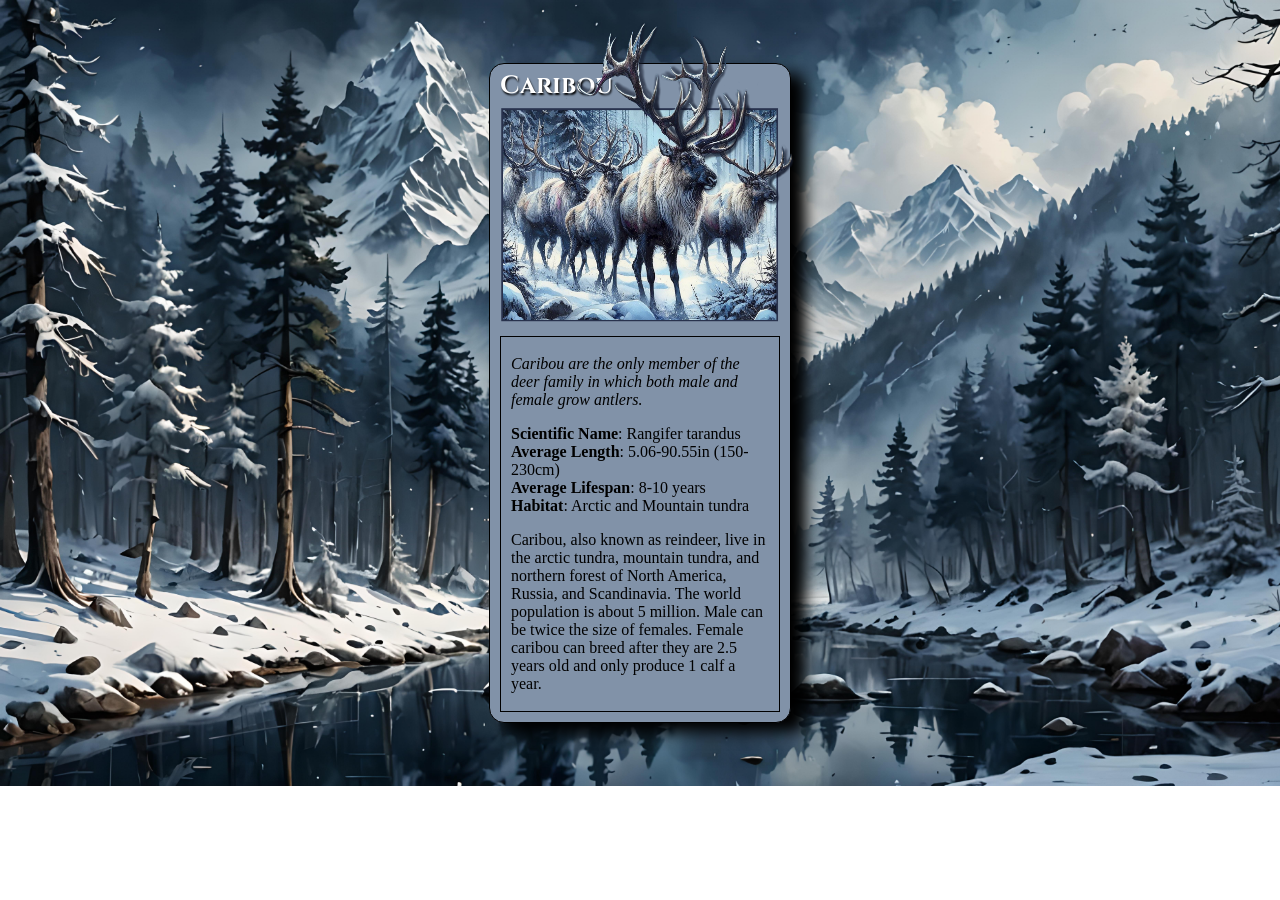
<file: index.html>
<!DOCTYPE html>
<html>
<head>
	<meta charset="utf-8">
	<title>Animal Trading Cards</title>
	<link rel="stylesheet" href="styles.css" />
	<link rel="stylesheet"
          href="https://fonts.googleapis.com/css2?family=Cinzel:wght@400..900&display=swap"> 
</head>
<body>
	<div class="card">
		<!-- your favorite animal's name goes here -->
		<h3>Caribou</h3>
		<!-- your favorite animal's image goes here -->
		<img src="Resources/Pop_outCaribou3.png" alt="AI generated image of a Caribou herd in a forest in the middle of a snow storm.">
		<div class="info">
			<!-- your favorite animal's interesting fact goes here -->
			<p class="italic">Caribou are the only member of the deer family in which both male and female grow antlers.</p>
			<ul>
				<!-- your favorite animal's list items go here -->
				<li><span>Scientific Name</span>: Rangifer tarandus</li>
				<li><span>Average Length</span>: 5.06-90.55in (150-230cm)</li>
				<li><span>Average Lifespan</span>: 8-10 years</li>
				<li><span>Habitat</span>: Arctic and Mountain tundra</li>
			</ul>
			<!-- your favorite animal's description goes here -->
			<p>Caribou, also known as reindeer, live in the arctic tundra, mountain tundra, and northern forest of North America, Russia, and Scandinavia.
				The world population is about 5 million. Male can be twice the size of females.
				Female caribou can breed after they are 2.5 years old and only produce 1 calf a year.
			</p>
		</div>
	</div>
</body>
</html>
</file>
<file: styles.css>
/* To add background to my webpage*/
body{
    background-image: url("Resources/AnimalTradingCard_bkgnd.jpg") ;
    background-size: cover;
    background-repeat: no-repeat;
}

/* A google font was used for the Animal Name */
/* Documentation was followed using a <link> tag in the HTML file */
h3{
    padding: 5px 0px 0px 10px; /*shorthand T R B L*/
    margin: 0%;
    margin-bottom: -80px; /* The negative value allows the element below to overlap a little for the pop-up effect */
    font-size: 25px;
    font-family: Cinzel, 'Lucida Sans Unicode', Arial, sans-serif; /*Google Font*/
    border: 5px none transparent;  /* size solid/none color */
    color: white;
    text-shadow: 1px 2px 2px #000000;
}

/* Image used with relative URLs */
/* Note that my image's width is slightly bigger, because I wanted to create a pop-out effect */
/* The border is actually further out, I edited the image and created a smaller frame and errased around the antlers */
/* and saved it with that as transparency to create the pop-out effect. If thats not allowed, */
/* I will revert to the original image and do a 300 x 300px */
img{
    width: 295px; 
    height: 300px;
    border: 1px none transparent; /* once finished update solid to none and transparent */
    padding: 0px 10px;
}

/* Container for the card layout */
/* Note that the size is fixed // DO not use FLEXBOX */
.card{
    width: 300px;
    border: 1px solid black;
    border-radius: 15px;
    background-color: #8192a8;
    padding: 0%;
    box-shadow: 15px 10px 15px black;
    margin: auto; /*Centering the card container for aesthetics*/
    margin-top: 5%;
    margin-bottom: 5%;
}

/* Container for the information*/
.info{
    border: 1px solid black;
    margin: 10px;
    padding: 2px 10px 2px 10px; /*shorthand T R B L*/
}

/* class for the italic paragraph element */
.italic{
    font-style:italic;
}

/* UL list element */
ul{
    list-style-type: none; /* Removes the bullet points */
    margin: 0%;
    padding: 0%;
}

/* Span element to bold the labels */
span{
    font-weight: bold;
}
</file>
